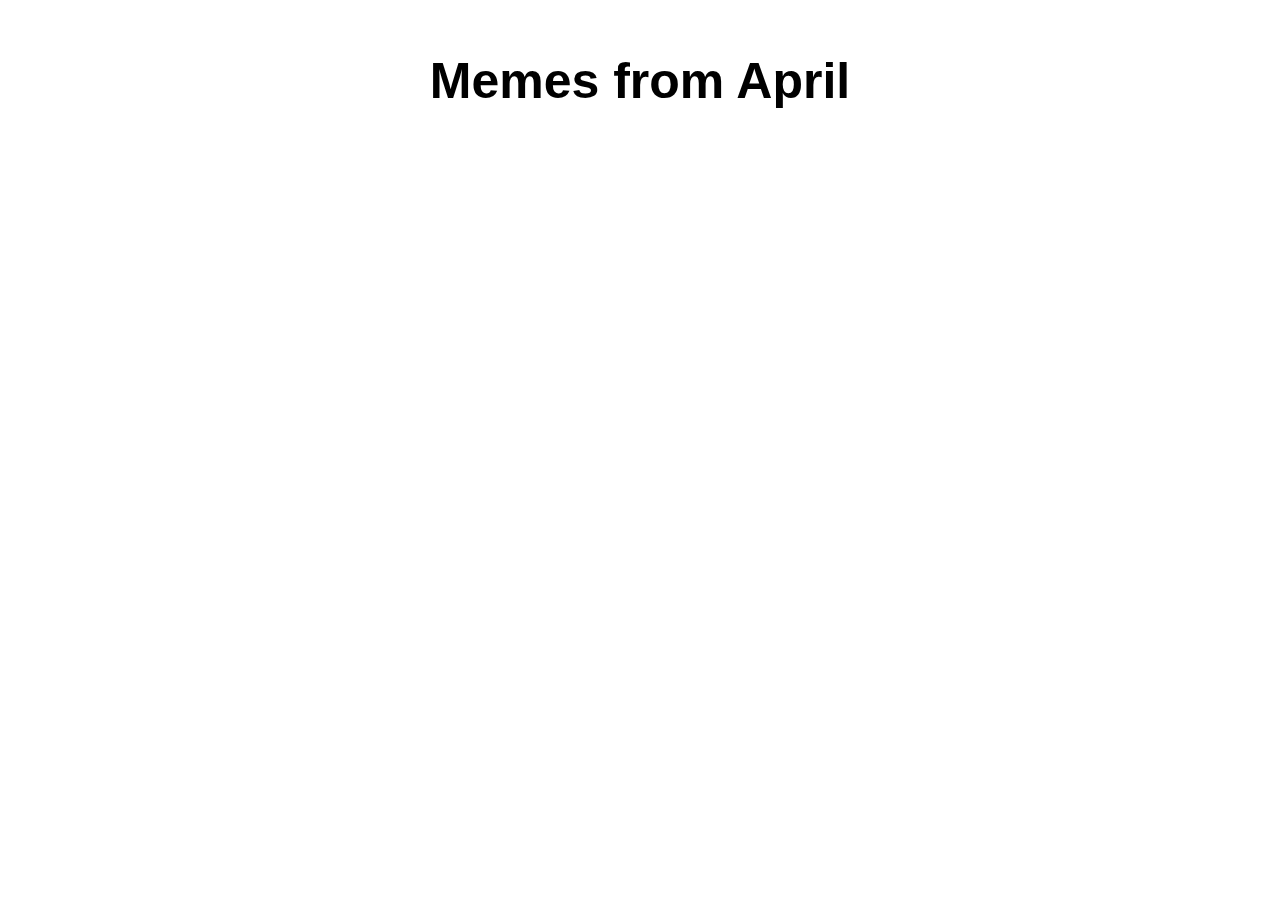
<file: april.html>
<!DOCTYPE html>
<html>
<head>
  <title>Meme Calendar - April</title>
  <meta name="viewport" content="width=device-width, initial-scale=1">
  <link href="main.css" rel="stylesheet">
  <!--
  <link href="https://fonts.googleapis.com/css?family=Limelight" rel="stylesheet">
-->

</head>

<body>
  <h1>Memes from April</h1>

</body>
</html>
</file>
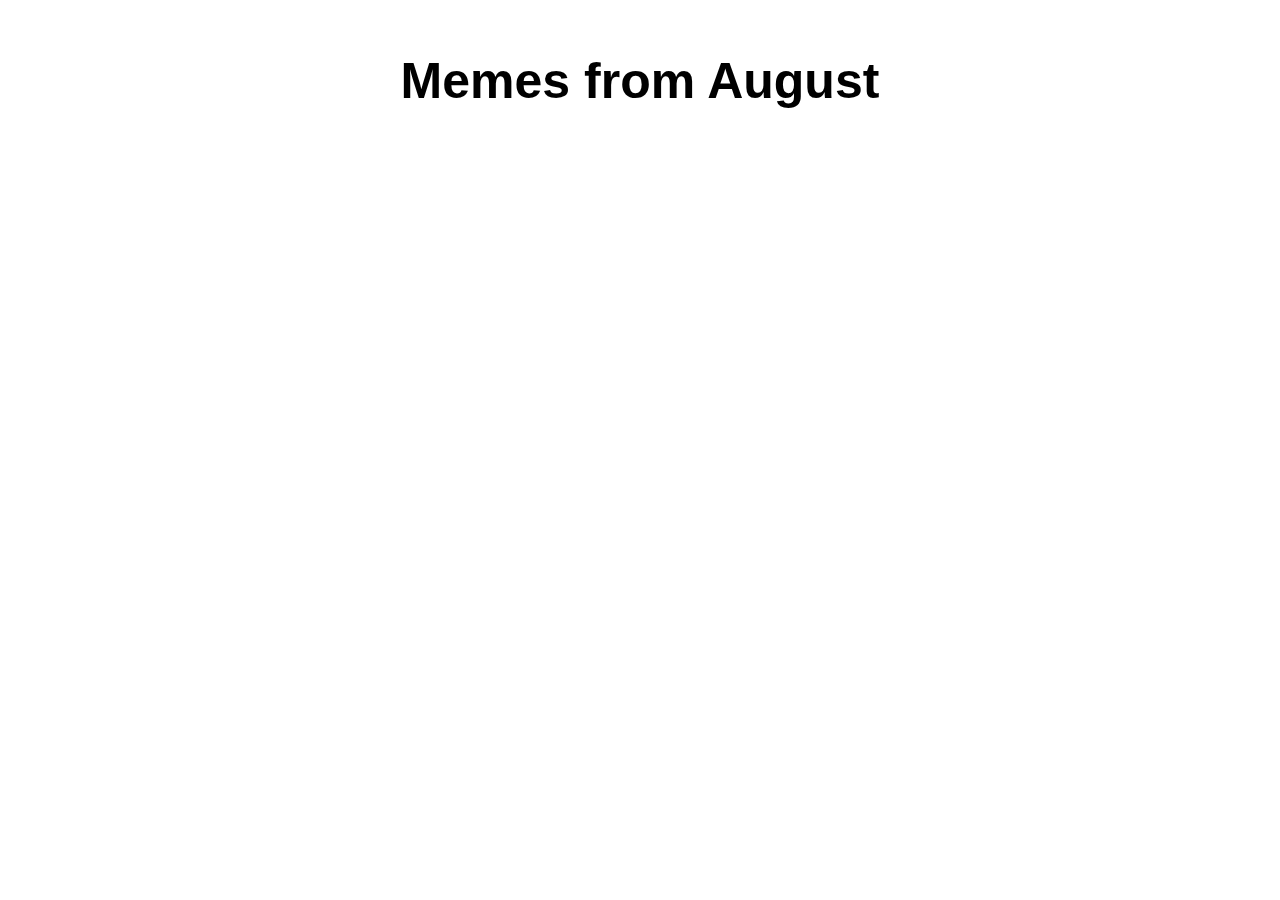
<file: august.html>
<!DOCTYPE html>
<html>
<head>
  <title>Meme Calendar - August</title>
  <meta name="viewport" content="width=device-width, initial-scale=1">
  <link href="main.css" rel="stylesheet">
  <!--
  <link href="https://fonts.googleapis.com/css?family=Limelight" rel="stylesheet">
-->

</head>

<body>
  <h1>Memes from August</h1>

</body>
</html>
</file>
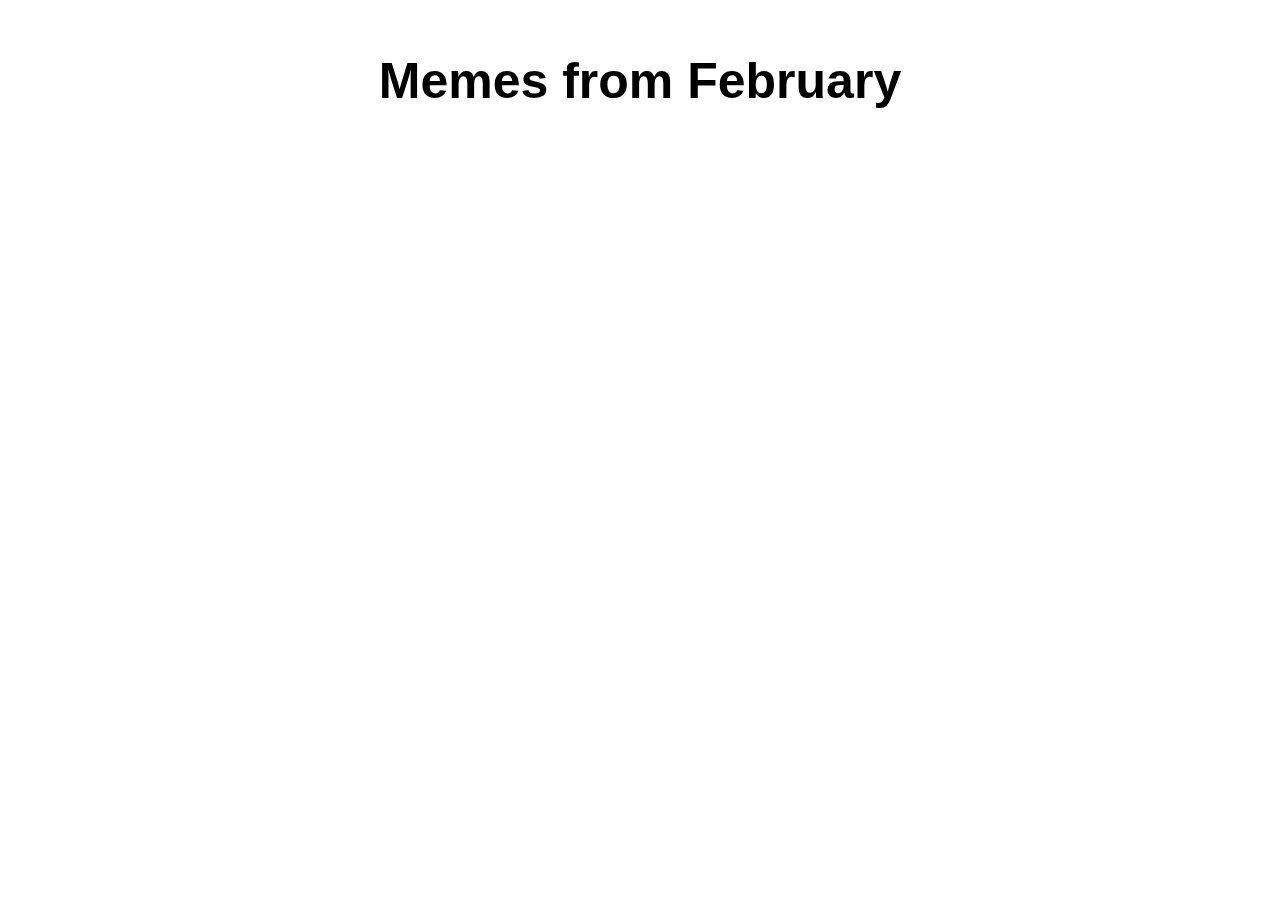
<file: february.html>
<!DOCTYPE html>
<html>
<head>
  <title>Meme Calendar - February</title>
  <meta name="viewport" content="width=device-width, initial-scale=1">
  <link href="main.css" rel="stylesheet">
  <!--
  <link href="https://fonts.googleapis.com/css?family=Limelight" rel="stylesheet">
-->

</head>

<body>
  <h1>Memes from February</h1>

</body>
</html>
</file>
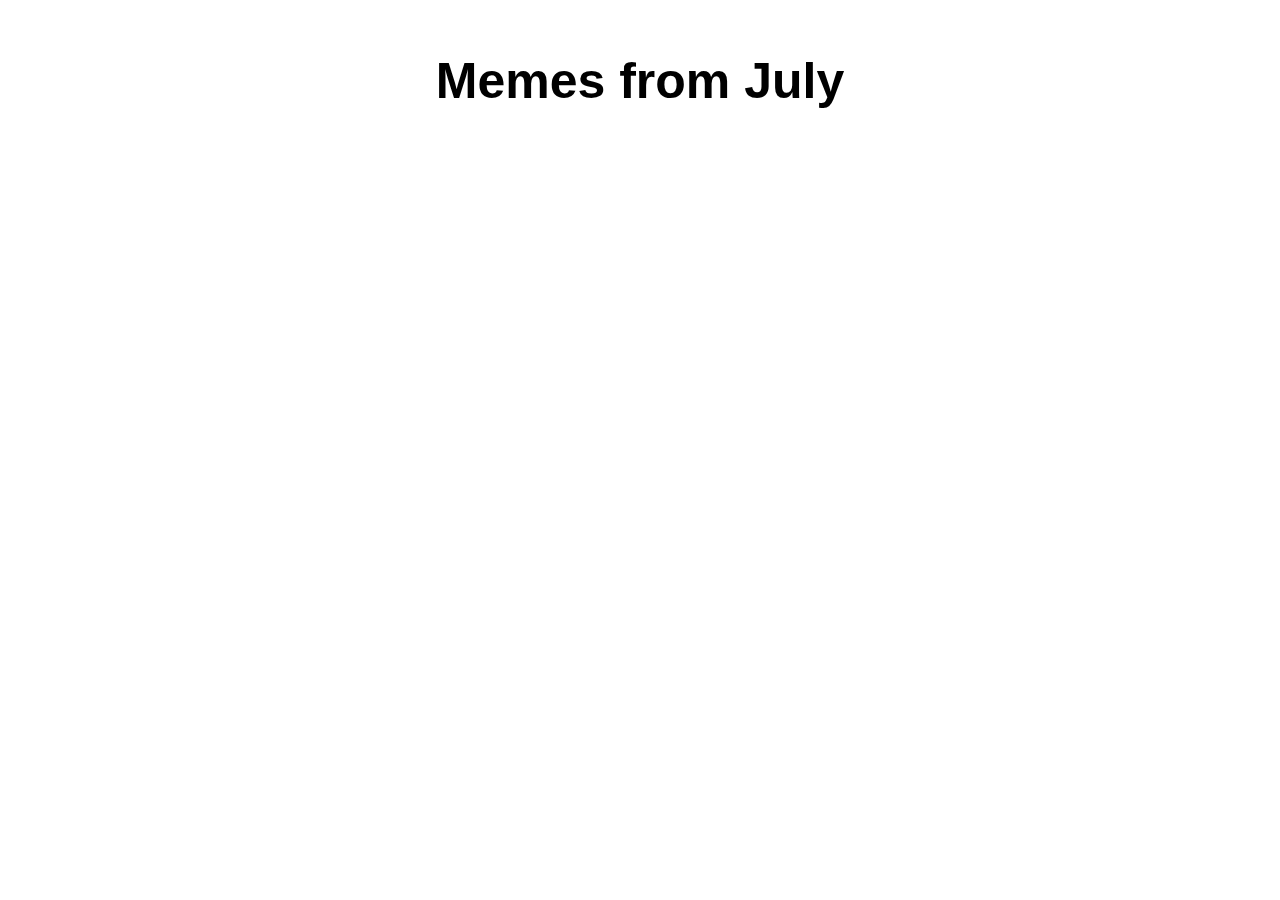
<file: july.html>
<!DOCTYPE html>
<html>
<head>
  <title>Meme Calendar - July</title>
  <meta name="viewport" content="width=device-width, initial-scale=1">
  <link href="main.css" rel="stylesheet">
  <!--
  <link href="https://fonts.googleapis.com/css?family=Limelight" rel="stylesheet">
-->

</head>

<body>
  <h1>Memes from July</h1>

</body>
</html>
</file>
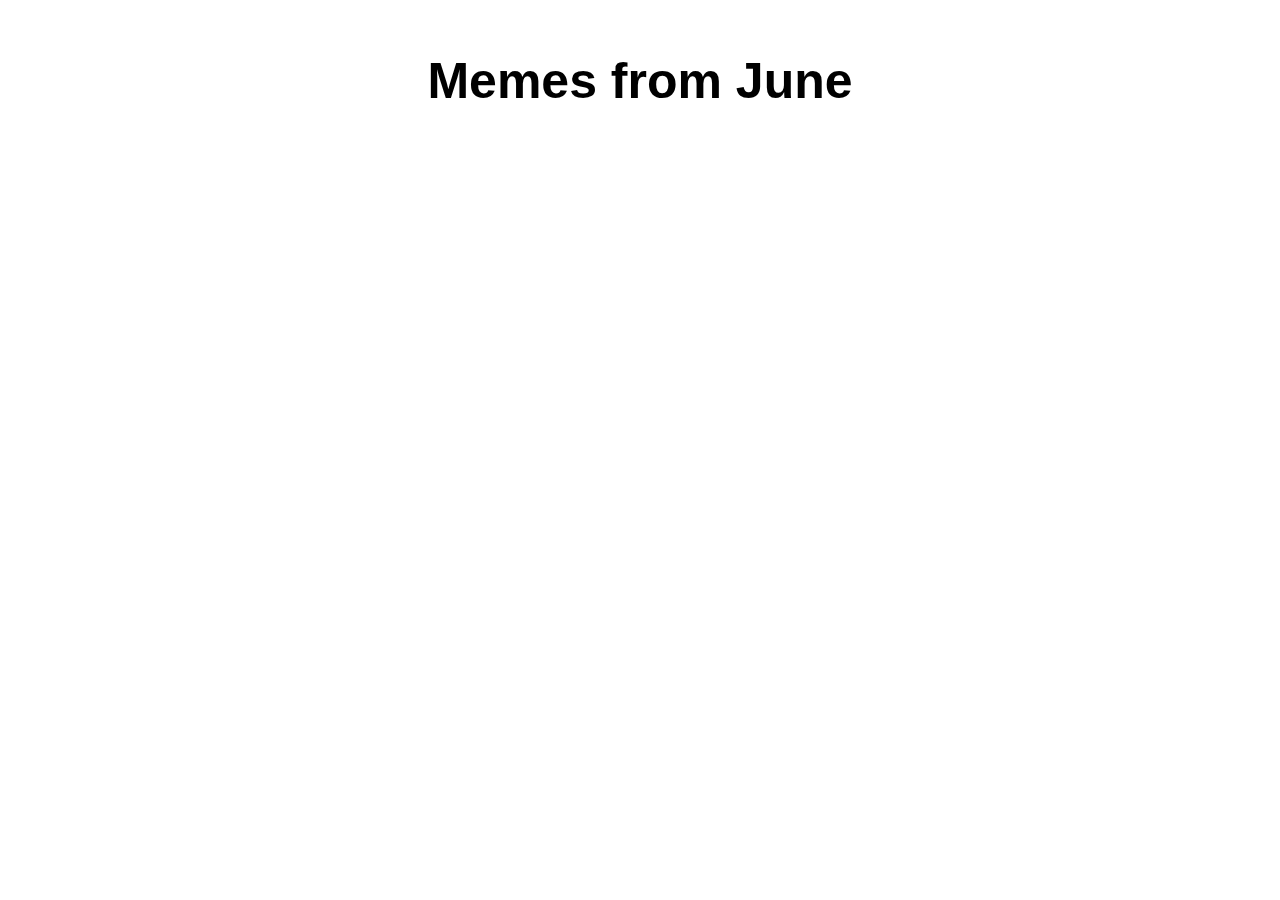
<file: june.html>
<!DOCTYPE html>
<html>
<head>
  <title>Meme Calendar - June</title>
  <meta name="viewport" content="width=device-width, initial-scale=1">
  <link href="main.css" rel="stylesheet">
  <!--
  <link href="https://fonts.googleapis.com/css?family=Limelight" rel="stylesheet">
-->

</head>

<body>
  <h1>Memes from June</h1>

</body>
</html>
</file>
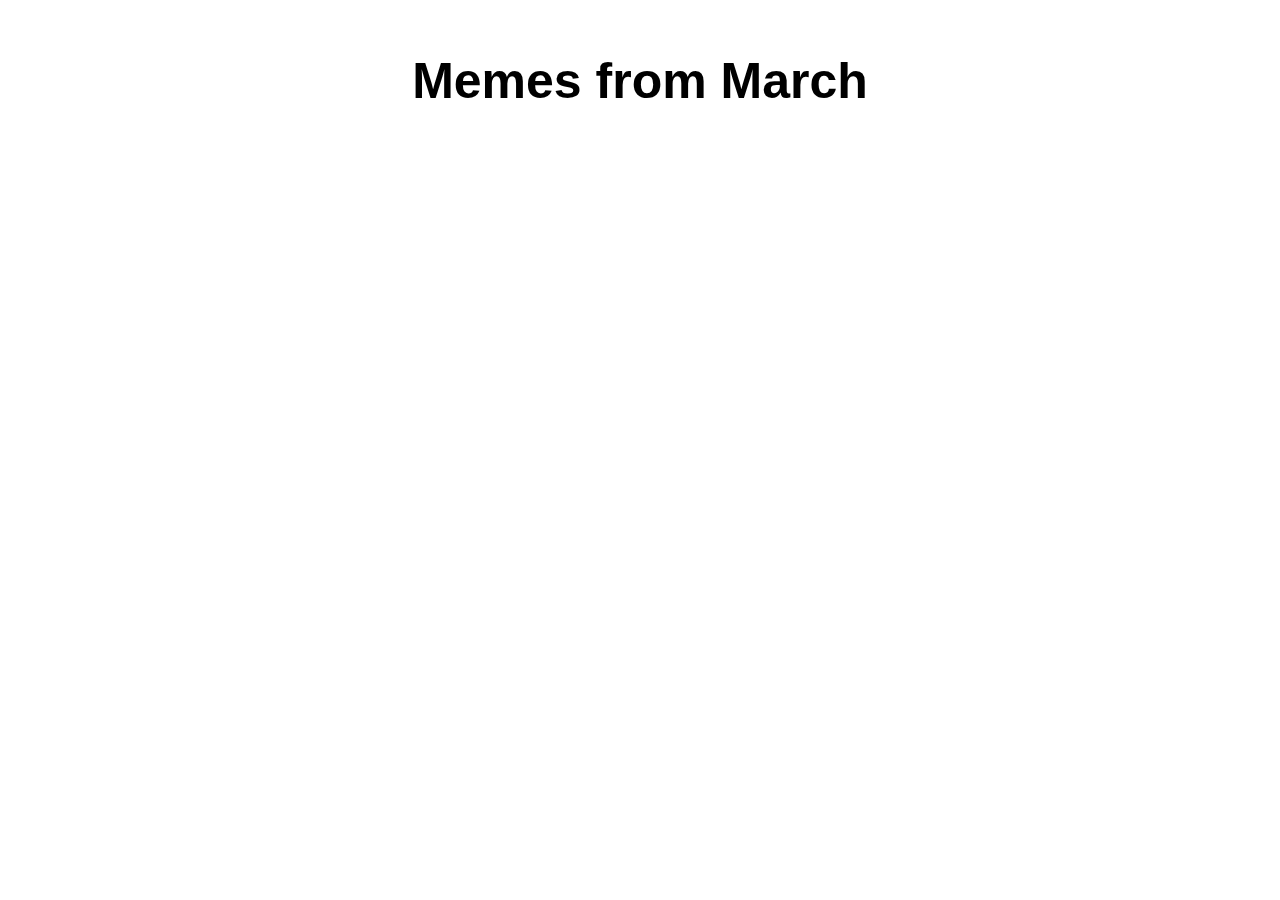
<file: march.html>
<!DOCTYPE html>
<html>
<head>
  <title>Meme Calendar - March</title>
  <meta name="viewport" content="width=device-width, initial-scale=1">
  <link href="main.css" rel="stylesheet">
  <!--
  <link href="https://fonts.googleapis.com/css?family=Limelight" rel="stylesheet">
-->

</head>

<body>
  <h1>Memes from March</h1>

</body>
</html>
</file>
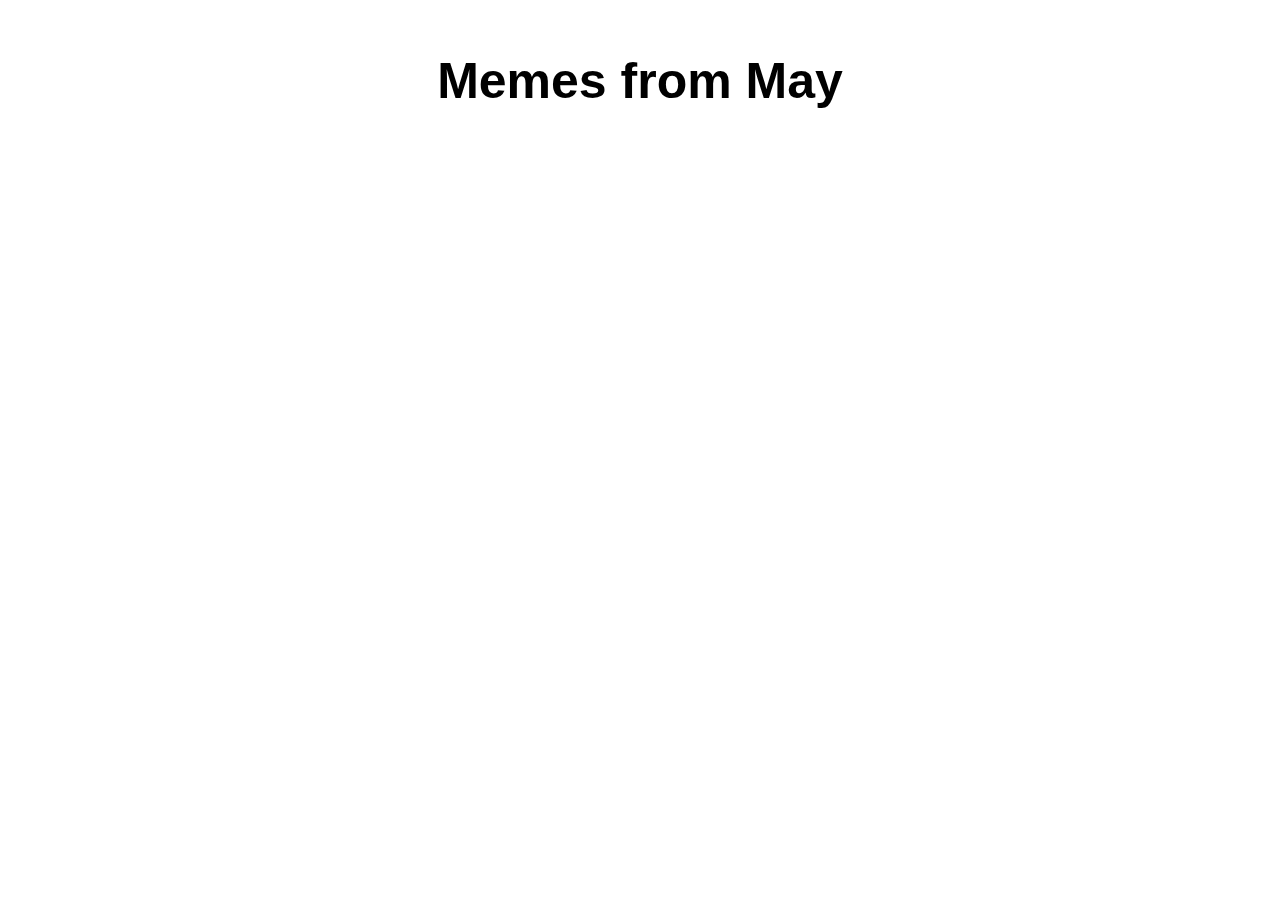
<file: may.html>
<!DOCTYPE html>
<html>
<head>
  <title>Meme Calendar - May</title>
  <meta name="viewport" content="width=device-width, initial-scale=1">
  <link href="main.css" rel="stylesheet">
  <!--
  <link href="https://fonts.googleapis.com/css?family=Limelight" rel="stylesheet">
-->

</head>

<body>
  <h1>Memes from May</h1>

</body>
</html>
</file>
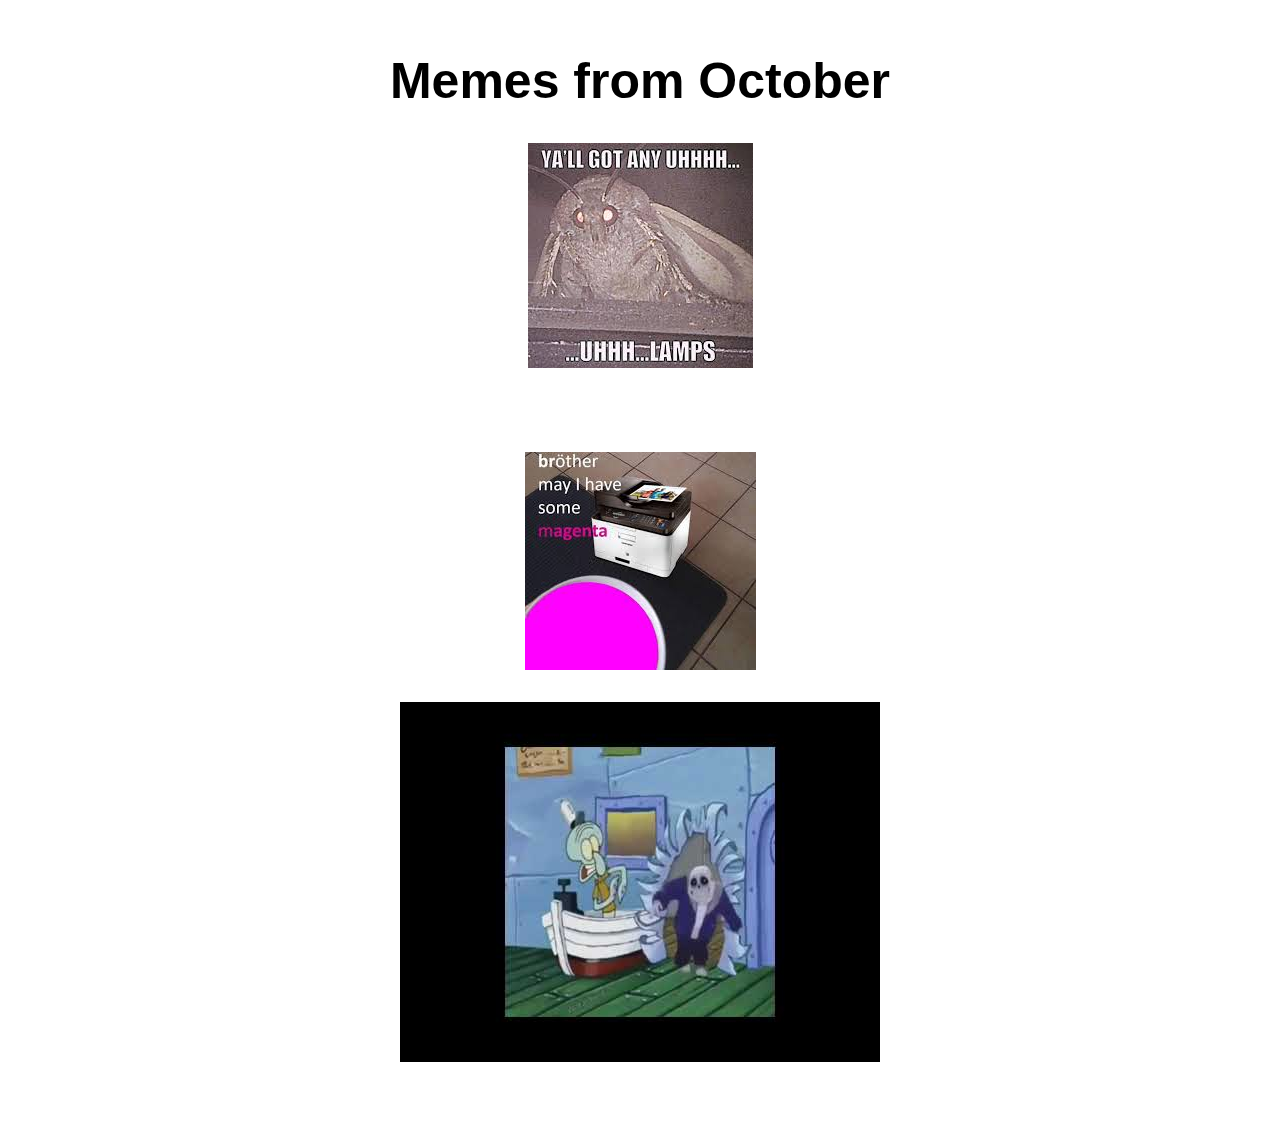
<file: october.html>
<!DOCTYPE html>
<html>
<head>
  <title>Meme Calendar - October</title>
  <meta name="viewport" content="width=device-width, initial-scale=1">
  <link href="main.css" rel="stylesheet">
  <!--
  <link href="https://fonts.googleapis.com/css?family=Limelight" rel="stylesheet">
-->

</head>

<body>
  <h1>Memes from October</h1>
  <img class="center" src="images/moth.jpg">
  <p>
    First there was the moth meme <br>
    <a href=https://oschre7741.github.io/website1/>a website about moth memes</a><br>

    <img class="center" src="images/printer.jpg">
    In a similar format, the printer memes <br>

    <img class="center" src="images/sans.jpg">
    <a href="https://www.youtube.com/watch?v=jAHfD-xA0qo">Then came the rise of Sans memes </a>
  </p>

</body>
</html>
</file>
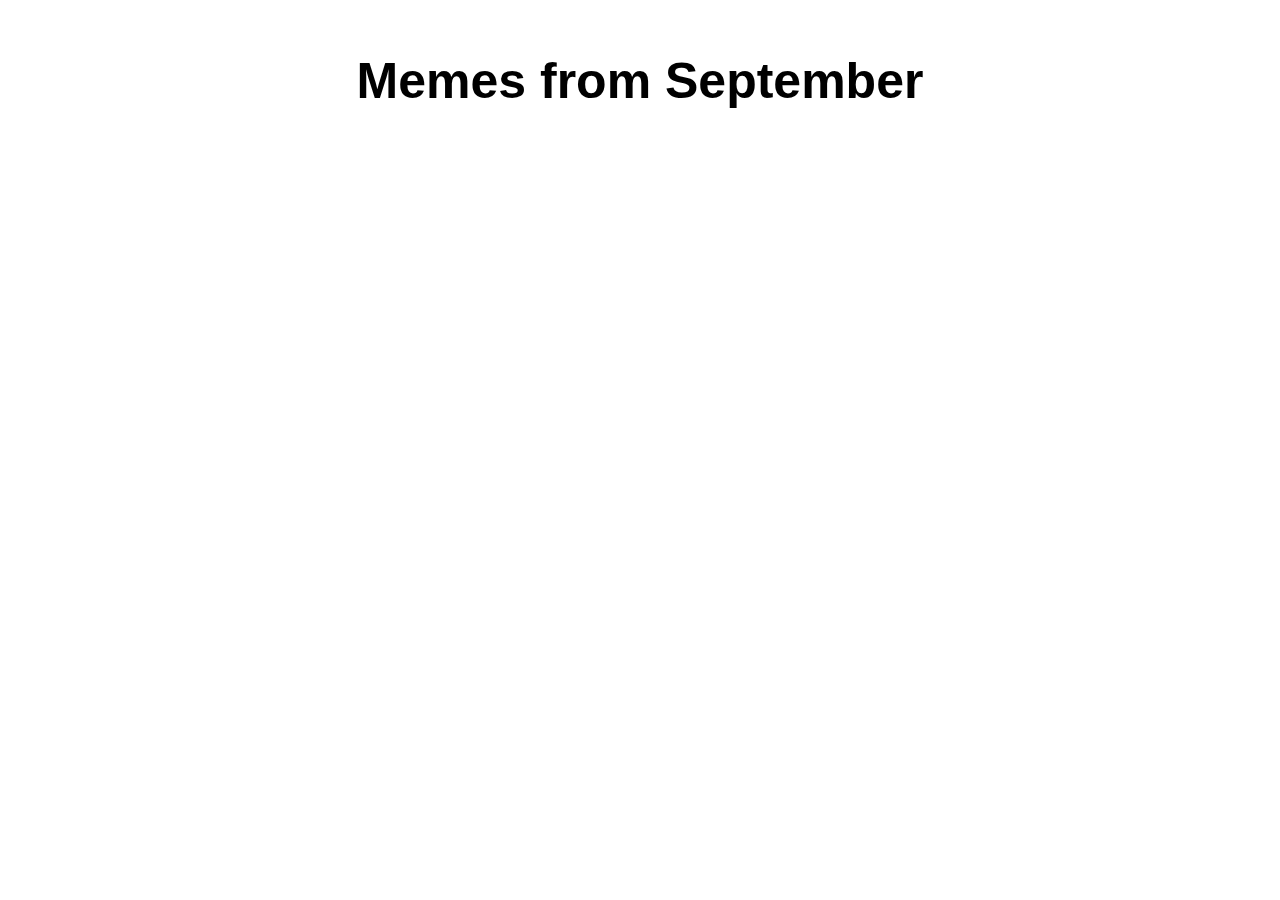
<file: september.html>
<!DOCTYPE html>
<html>
<head>
  <title>Meme Calendar - September</title>
  <meta name="viewport" content="width=device-width, initial-scale=1">
  <link href="main.css" rel="stylesheet">
  <!--
  <link href="https://fonts.googleapis.com/css?family=Limelight" rel="stylesheet">
-->

</head>

<body>
  <h1>Memes from September</h1>

</body>
</html>
</file>
<file: main.css>
@keyframes bgcolor {
    0% {
        background-color: #fc4444 /*red*/
    }
    20% {
        background-color: #f99511 /*orange*/
    }
    40% {
        background-color: #19b71c /*green*/
    }
    60% {
        background-color: #3b9af9 /*blue*/
    }
    80% {
        background-color: #761ad8 /*purple*/
    }
    100% {
        background-color: #fc4444 /*red*/
    }
}

body {
    animation: bgcolor 10s infinite;
    animation-direction: normal;

    margin-left: auto;
    margin-right: auto;
    max-width: 700px;
    padding: 10px;
}

.column {
    float: left;
    width: 50%;
}

.row:after {
    content: "";
    display: table;
    clear: both;
}

div.surprise {
  background-image: url('images/meme.png');
  background-position: bottom right;
  background-repeat: no-repeat;
  position:fixed;
  bottom: -206px;
  right: -205px;
  width: 400px;
  height: 400px;
  transition: bottom 2s, right 2s;
}

div.surprise:hover {
  bottom: 0;
  right: 0;
}

img.arrow {
  opacity: 0.5;
  transition: opacity 2s;
}

div.surprise:hover img.arrow {
  opacity: 0.0;
}

h1 {
  color: #000000;
  font-family: "Comic Sans MS", cursive, sans-serif;
  font-size: 50px;
  text-align: center;
}

h2 {
  color: #000000;
  font-family: "Comic Sans MS", cursive, sans-serif;
  font-size: 35px;
  text-align: center;
}

a {
  color: #ffffff;
  font-family: "Comic Sans MS", cursive, sans-serif;
  font-size: 20px;
  line-height: 1.6;
  text-align: center;
}

a:hover {
  color: #000000;
  font-family: "Comic Sans MS", cursive, sans-serif;
  font-size: 20px;
  line-height: 1.6;
  text-align: center;
}

p {
  color: #ffffff;
  font-family: "Comic Sans MS", cursive, sans-serif;
  font-size: 20px;
  line-height: 1.6;
  text-align: center;
}

p.place {
  color: #ffffff;
  font-family: "Comic Sans MS", cursive, sans-serif;
  font-size: 20px;
  line-height: 1.6;
  position: absolute;
  top:700px;
  left:1600px;
}

img {
  max-width: 100%;
}

img.center {
display: block;
margin-left: auto;
margin-right: auto;
}

@media screen and (max-width: 600px) {
    .column {
        width: 100%;
    }
}
</file>
